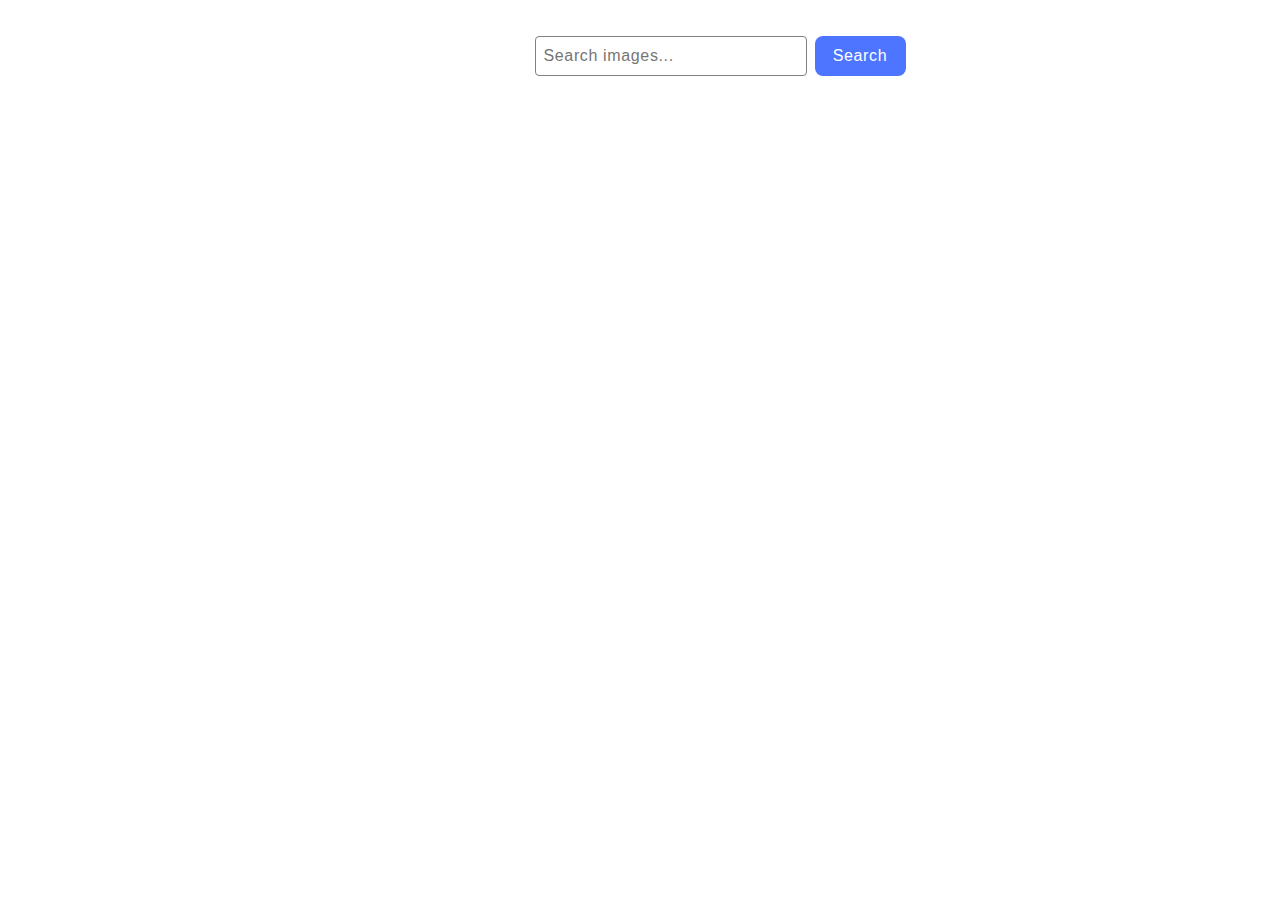
<file: src/image-search.html>
<!DOCTYPE html>
<html lang="en">

<head>
  <meta charset="UTF-8" />
  <meta http-equiv="X-UA-Compatible" content="IE=edge" />
  <meta name="viewport" content="width=device-width, initial-scale=1.0" />
  <title>Image search</title>
  <link rel="stylesheet" href="./css/styles.css" />
</head>

<body>
  <load src="./partials/header.html" icon-path="./img/sprite.svg#logo" highlight-act="active" />

  <main>
    <div class="form-div">
      <form id="search-form" action="#" method="GET">
        <input type="text" name="search" placeholder="Search images...">
        <button type="submit">Search</button>
      </form>
    </div>
    <div class="loader"></div>
    <div id="gallery" class="gallery"></div>
  </main>

  <script type="module" src="js/search.js" defer></script>
</body>

</html>
</file>
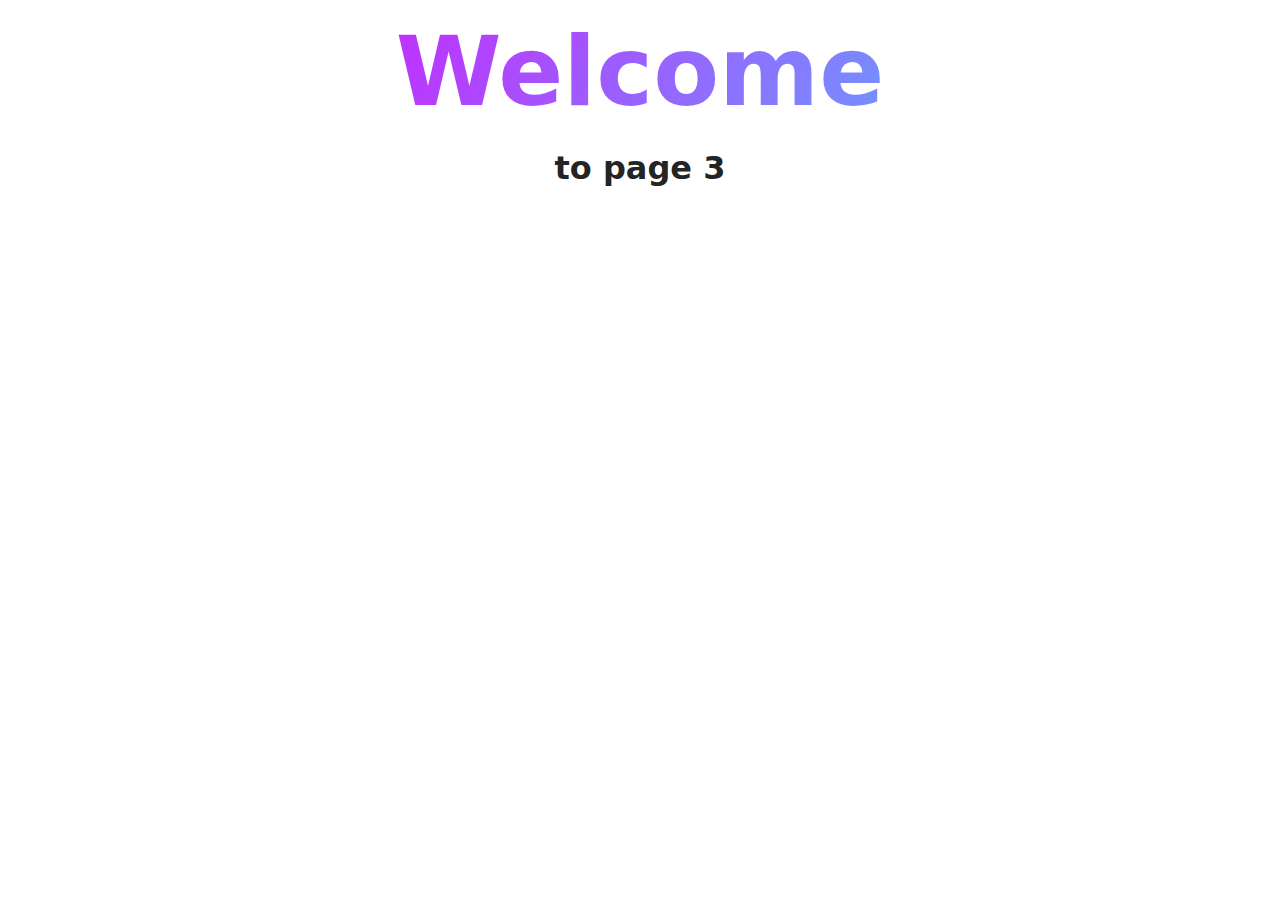
<file: src/page-3.html>
<!DOCTYPE html>
<html lang="en">
  <head>
    <meta charset="UTF-8" />
    <meta http-equiv="X-UA-Compatible" content="IE=edge" />
    <meta name="viewport" content="width=device-width, initial-scale=1.0" />
    <title>Page 3</title>
    <link rel="stylesheet" href="./css/styles.css" />
  </head>
  <body>
    <load
      src="./partials/header.html"
      icon-path="./img/sprite.svg#logo"
      highlight-curr="active"
    />

    <main>
      <div class="container">
        <h1 class="main-title">
          <span class="main-title-gradient">Welcome</span> to page 3
        </h1>
        <load src="./partials/back-link.html" />
      </div>
    </main>

    <load src="./partials/footer.html" />
  </body>
</html>
</file>
<file: src/css/styles.css>
/**
  |============================
  | include css partials with
  | default @import url()
  |============================
*/
/* Common styles */
@import url('./reset.css');
@import url('./base.css');
@import url('./container.css');
@import url('./animations.css');

/* Sections style */
@import url('./header.css');
@import url('./vite-promo.css');
@import url('./badges.css');
@import url('./back-link.css');
@import url('./footer.css');
@import url('./image-search.css');
</file>
